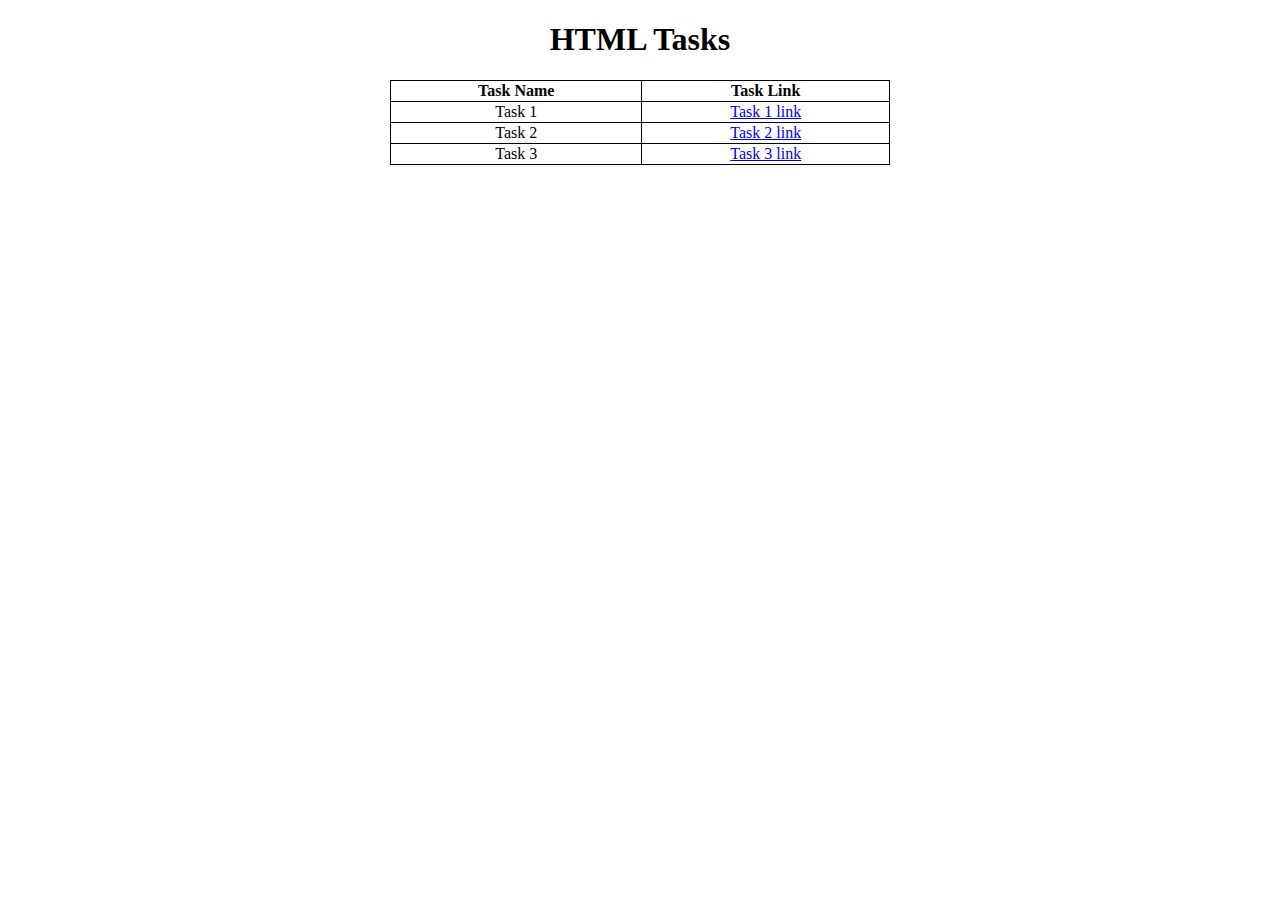
<file: index.html>
<!DOCTYPE html>
<html lang="en">
  <head>
    <meta charset="UTF-8" />
    <meta name="viewport" content="width=device-width, initial-scale=1.0" />
    <title>Document</title>
    <style>
      table,
      tr,
      td,
      th {
        border: 1px solid black;
        border-collapse: collapse;
        width: 500px;
        text-align: center;
      }
      table {
        margin-left: auto;
        margin-right: auto;
      }
      h1 {
        text-align: center;
      }
    </style>
  </head>
  <body>
    <h1>HTML Tasks</h1>
    <table>
      <tr>
        <th>Task Name</th>
        <th>Task Link</th>
      </tr>
      <tr>
        <td>Task 1</td>
        <td><a href="task1.html">Task 1 link</a></td>
      </tr>
      <tr>
        <td>Task 2</td>
        <td><a href="task2.html">Task 2 link</a></td>
      </tr>
      <tr>
        <td>Task 3</td>
        <td><a href="task3.html">Task 3 link</a></td>
      </tr>
    </table>
  </body>
</html>
</file>
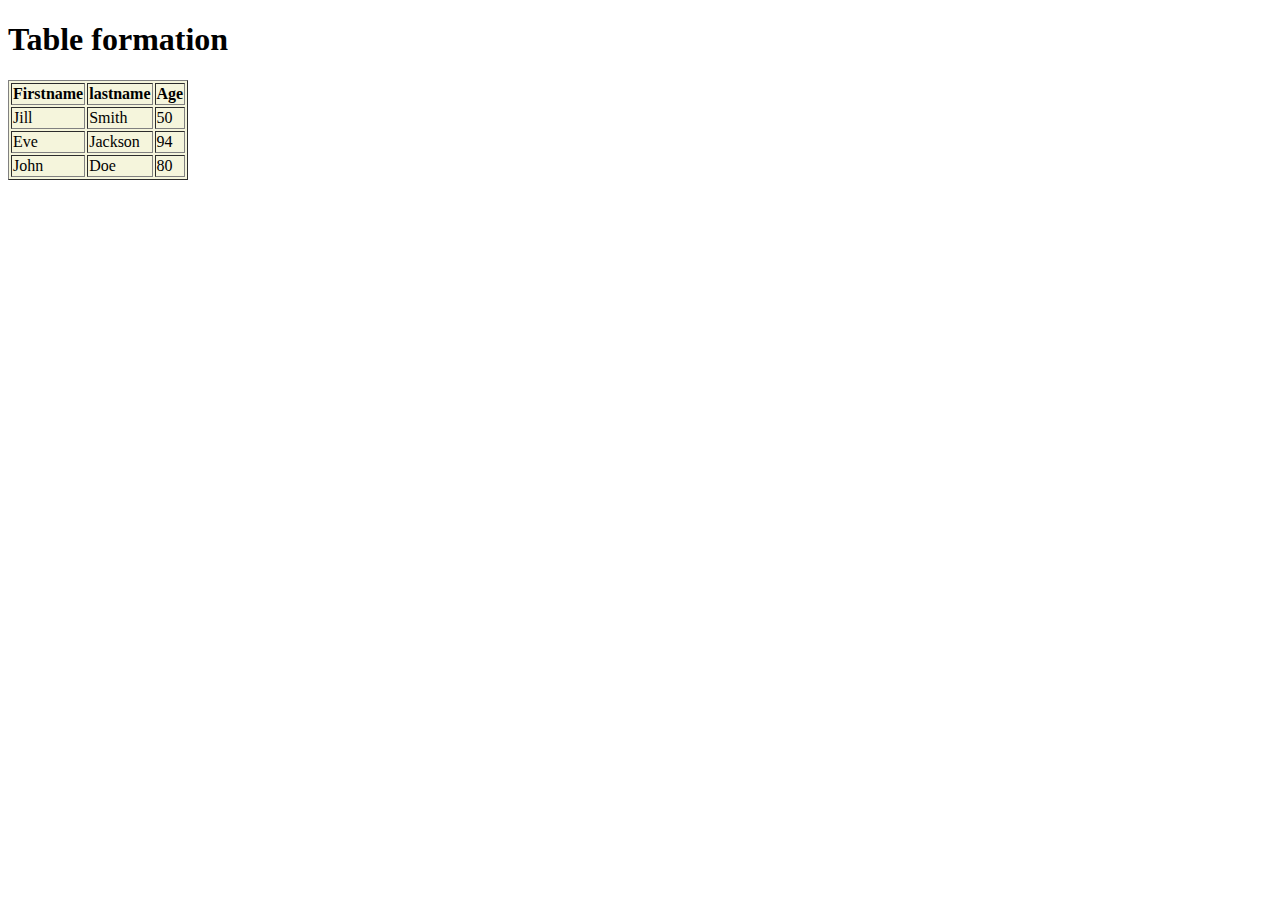
<file: task1.html>
<!DOCTYPE html>
<html lang="en">
  <head>
    <meta charset="UTF-8" />
    <meta name="viewport" content="width=device-width, initial-scale=1.0" />
    <title>Document</title>
  </head>
  <body>
    <h1>Table formation</h1>
    <table border="1" bgcolor="beige">
      <tr>
        <th>Firstname</th>
        <th>lastname</th>
        <th>Age</th>
      </tr>
      <tr>
        <td>Jill</td>
        <td>Smith</td>
        <td>50</td>
      </tr>
      <tr>
        <td>Eve</td>
        <td>Jackson</td>
        <td>94</td>
      </tr>
      <tr>
        <td>John</td>
        <td>Doe</td>
        <td>80</td>
      </tr>
    </table>
  </body>
</html>
</file>
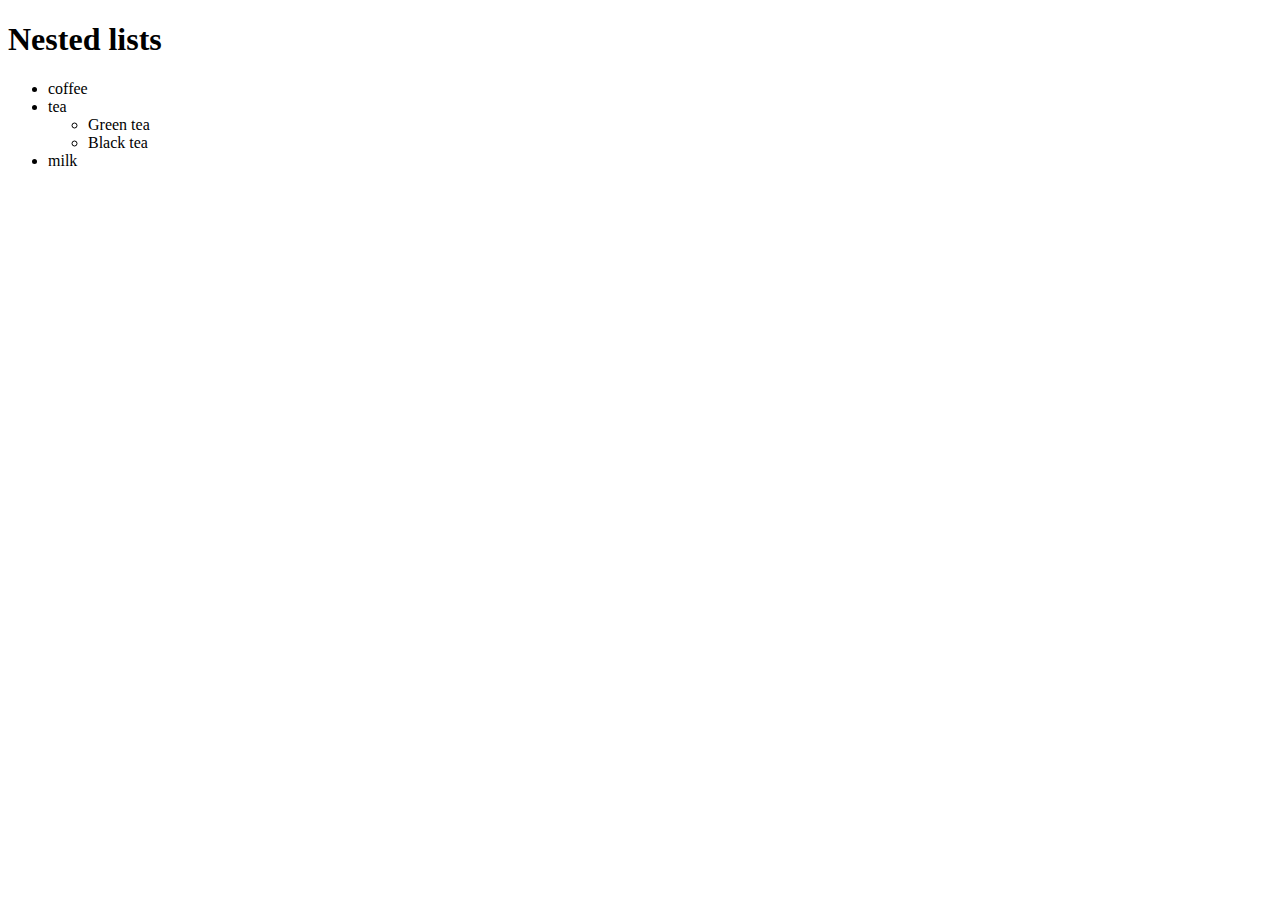
<file: task2.html>
<!DOCTYPE html>
<html lang="en">
  <head>
    <meta charset="UTF-8" />
    <meta name="viewport" content="width=device-width, initial-scale=1.0" />
    <title>Document</title>
  </head>
  <body>
    <h1>Nested lists</h1>
    <ul>
      <li>coffee</li>
      <!-- unordered nested list -->
      <li>tea</li>
      <ul>
        <li>Green tea</li>
        <li>Black tea</li>
      </ul>
      <li>milk</li>
    </ul>
  </body>
</html>
</file>
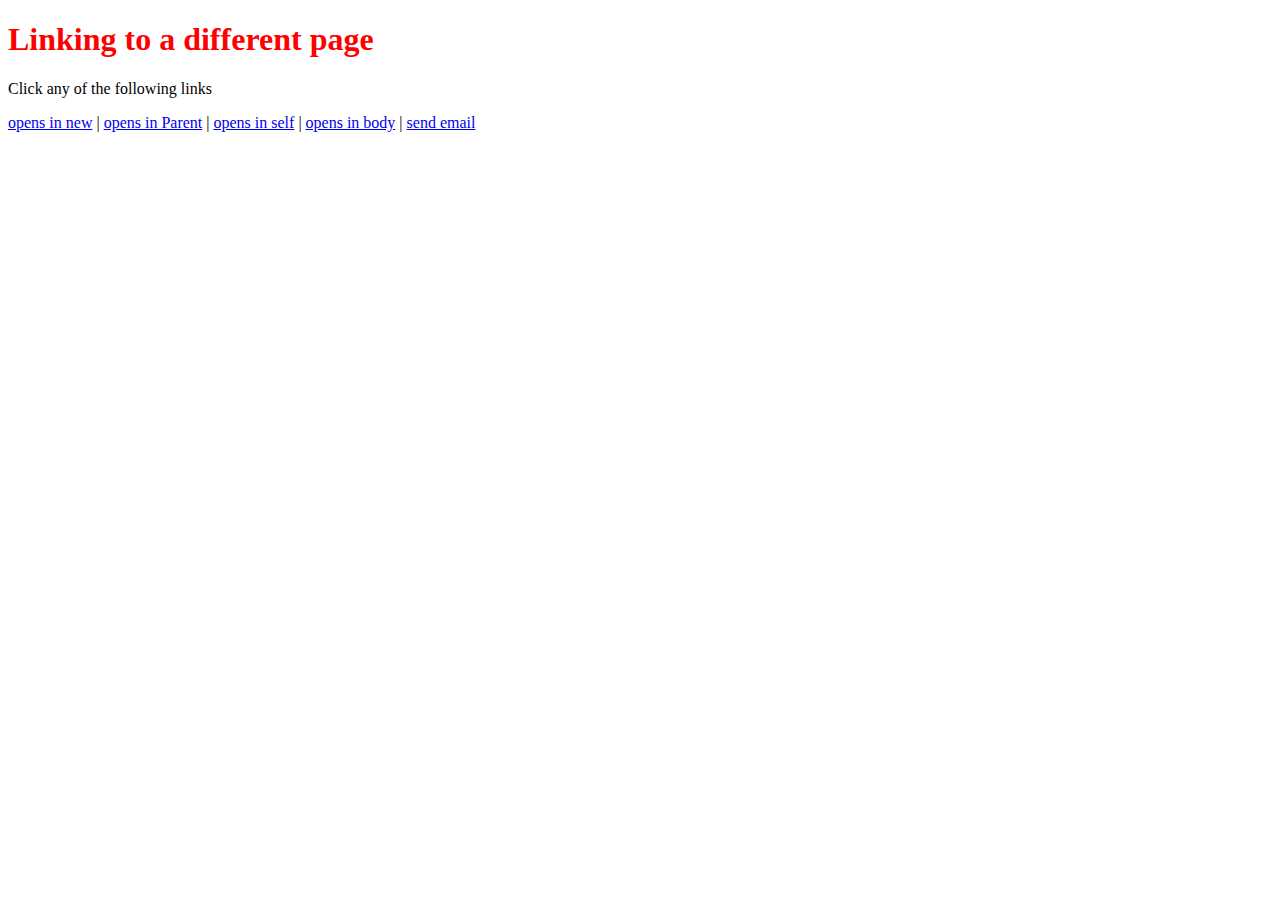
<file: task3.html>
<!DOCTYPE html>
<html lang="en">
  <head>
    <meta charset="UTF-8" />
    <meta name="viewport" content="width=device-width, initial-scale=1.0" />
    <title>Document</title>
    <link rel="stylesheet" href="styles.css" />
  </head>
  <body>
    <h1>Linking to a different page</h1>
    <p>Click any of the following links</p>
    <a href="https://www.w3schools.com/html/html_lists.asp" target="_blank"
      >opens in new</a
    >
    |
    <a href="https://www.w3schools.com/html/html_lists.asp" target="_parent"
      >opens in Parent</a
    >
    |
    <a href="https://www.w3schools.com/html/html_lists.asp" target="_self"
      >opens in self</a
    >
    |
    <a href="https://www.w3schools.com/html/html_lists.asp" target="_top"
      >opens in body</a
    >
    |
    <a
      href="https://www.google.com/search?q=gmail&oq=gmail&aqs=chrome..69i57j0i131i433i512l2j0i433i512l3j69i60j69i61.2709j0j4&sourceid=chrome&ie=UTF-8"
      target="_blank"
      >send email</a
    >
  </body>
</html>
</file>
<file: styles.css>
h1 {
  /*id selector*/
  color: red;
}
</file>
